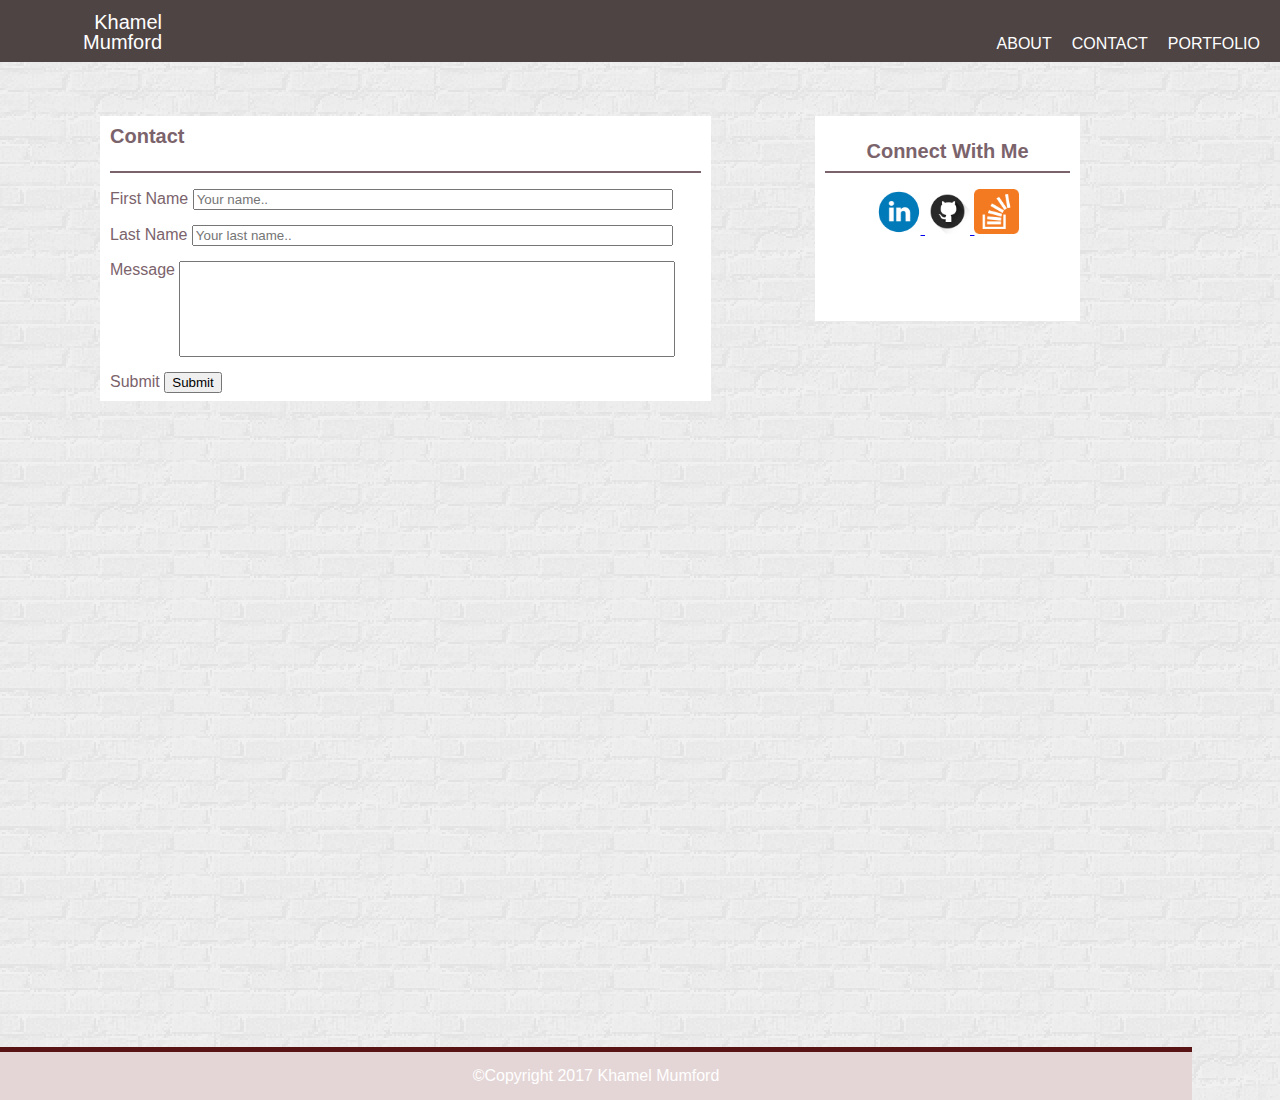
<file: contact.html>
<!DOCTYPE html>
<html lang="en-us">
<head>
	<meta charset="utf-8">
	<title>My Page One</title>
	 <link rel="stylesheet" type="text/css" href="assets/css/style.css">
</head>
<body>
	
	<header>
		<nav>
			<div id="fixed">​ 
				<a href="index.html">Khamel Mumford</a> 
			</div>​
			<ul>
				<li><a href="portfolio.html">PORTFOLIO</a></li>
					<li><a href="contact.html">CONTACT</a></li>
					<li><a href="index.html#about">ABOUT</a></li>
				</ul>
			</nav>
	</header>
	<br>
		    <main>
		    	 <div class="contact">
		    		<h1>Contact</h1>
		    		<div class="border"> </div>
		    		<br>
		    		<div id="contact">
		    		    <label for="fname">First Name</label>
					    <input type="text" id="fname" name="firstname" placeholder="Your name..">
					</div>
					<div>
					    <label for="lname">Last Name</label>
					    <input type="text" id="lname" name="lastname" placeholder="Your last name..">
					</div>
					<div>
						 <label for="mssg">Message</label>
					    <input type="text" id="mssg" name="message">
					</div>
					<div>
						 <label for="button">Submit</label>
					    <input type="submit" id="submit" name="submit">
					</div>
				</div>
				<div class="icons">
		    			<h1>
		    				Connect With Me
		    			</h1>
		    			<div class="border"> </div>
		    			<br>
		    			<div>
		    				 <a href="https://www.linkedin.com/in/khamel-mumford-098bb13">
		    				 	<img src="assets/images/if_linkedin_circle_color_107178.png">
		    				 </a>
		    				<a href="https://kmumford123.github.io/Basic-Portfolio/">
		    					<img src="assets/images/if_github_313107.png">
		    				</a>
		    				<a href=https://stackoverflow.com/users/8702635/khamel-mumford"">
		    					<img src="assets/images/if_overflow_386674.png">
		    				</a>
		    			</div>
		    	</div>
		    	<div class="clearfix">
		    </main>	
	<footer class="footer"> &copy;Copyright 2017 Khamel Mumford
	</footer>
</body>
</html>
</file>
<file: assets/css/style.css>
/* http://meyerweb.com/eric/tools/css/reset/ 
   v2.0 | 20110126
   License: none (public domain)
*/

html, body, div, span, applet, object, iframe,
h1, h2, h3, h4, h5, h6, p, blockquote, pre,
a, abbr, acronym, address, big, cite, code,
del, dfn, em, img, ins, kbd, q, s, samp,
small, strike, strong, sub, sup, tt, var,
b, u, i, center,
dl, dt, dd, ol, ul, li,
fieldset, form, label, legend,
table, caption, tbody, tfoot, thead, tr, th, td,
article, main, canvas, details, embed, 
figure, figcaption, footer, header, hgroup, 
menu, nav, output, ruby, section, summary,
time, mark, audio, video {
	margin: 0;
	padding: 0;
	border: 0;
	font-size: 100%;
	font: inherit;
	vertical-align: baseline;
}
/* HTML5 display-role reset for older browsers */
article, main, details, figcaption, figure, 
footer, header, hgroup, menu, nav, section {
	display: block;
}
body {
	line-height: 1;
}
ol, ul {
	list-style: none;
}
blockquote, q {
	quotes: none;
}
blockquote:before, blockquote:after,
q:before, q:after {
	content: '';
	content: none;
}
table {
	border-collapse: collapse;
	border-spacing: 0;
}

html, body{
	  position: relative;
  margin: 0;
  min-height: 100%;
		}
body {
		background-image: url("../images/brickwall/brickwall_@2X.png");
		height: 1100px;
		width: 1160px;
		font-family: ‘Lucida Grande’, ‘Lucida Sans Unicode’, Lucida, Verdana, Helvetica, Arial, sans-serif;
		color: #7b636c;
	}
h1 {
	font-weight: bolder;
	font-size: 20px;
}
#fixed {
	color: #f5f2f2;
	width: 150px;
	height: 20px;
	float: left;
	position: relative;
	left: 100;
	z-index: 1;
	font-family: ‘Lucida Grande’, ‘Lucida Sans Unicode’, Lucida, Verdana, Helvetica, Arial, sans-serif;
}

header{
				position: fixed;
				background:#4e4444;
				width: 100%;
				top:0;
				padding:0px;
				z-index: 25;
			}
			header nav div {
				margin: 12px;
				text-align: right;
				font-size: 15pt;
			}

			header nav ul{
				margin:10px;
				font-family: ‘Lucida Grande’, ‘Lucida Sans Unicode’, Lucida, Verdana, Helvetica, Arial, sans-serif;
			}

			header nav li{
				float: right;
				padding:10px;
				list-style-type:none;
			}

			header nav li a{
				text-decoration: none;
				color:#fff;
				transition: color 0.5s;
			}

			header nav li a:hover{
				color:rgba(255, 255, 255, 0.75);
			}	
			header nav div a{
				text-decoration: none;
				color:#fff;
				transition: color 0.5s;
			}		

		 }
.cleafix {
	clear: both;
}
main {
	background-color: #fff opacity:0.35;
	height: 425px;
	margin-top: 75px;
	margin-left: 100px;
	margin-right: 100px;
	width: 980px;
	padding-top: 25px;
    filter: alpha(opacity=.50); /* For IE8 and earlier */
		}
	main .about {
			background-color: #fff;
			height: 270px;
		    width: 591px;
		    padding: 15px;
		    float:left;
			}
			.about img.Jaxpic {
			float: left;
			margin-left: 5px;
			height: : 200px;
			width:  200px;;
			}
			 .about p {
				float: right;
				position: relative;
			    text-align: justify;
			    text-justify: inter-word;
			    width: 361px;
				}
		main .icons {
			height: 180px;
			width: 245px;
			float: right;
			background-color: white;
			padding-top: 25px;
			padding-right: 10px;
			padding-left: 10px;
			text-align: center;
		}
		main div a img {
			height: 45px;
			width: 45px;
		}

main .portfolio {
			background-color: #fff;
			height: 765px;
		    width: 591px;
		    padding: 22px;
		    float: left;
			}
main .portfolio h1 {
			margin-left: 15px;
			}
		.border {
			height: 10px;
			border-bottom: solid 2px #7b636c;
		}
		 .portimages-left {
		 	margin: 20px;
		 	margin-top:20px;
		 	position: relative;
		 	float: left;
		    text-align: center;
		    }
		    .portimages-left img, .portimages-right img {
		    width: 250px;
		    height: 186px;
		    /*background-color: #7b636c;*/
			}
			.portimages-right {
			margin: 20px;
		    margin-top:20px;
		 	position: relative;
		 	float: right;
		    text-align: center;
		    width: 250px;
		    height: 186px;
		    /*background-color: #7b636c;*/
			}
		.label {
			position: absolute;
			padding-top: 15px;
			top: 80%;
    		left: 50%;
    		height: 40px;
    		width: 100%;
		    transform: translate(-50%, -50%);
		    background-color: #7b636c;
		    color: white;
			}
	main .contact {
			background-color: #fff;
			height: 265px;
		    width: 591px;
		    padding: 10px;
		    float:left;
		}
		 .contact h1{
		 	margin-bottom: 15px;
		    border bottom: solid 3px grey;
			}
#fname,#lname {
	width: 80%;
	position: relative;
	margin-bottom: 15px;
}
#mssg {
	vertical-align: text-top;
	width: 82.5%;
	height: 90px;
	margin: : 14px;
	margin-bottom: 15px;
}
input [type=submit] {
    width: 100%;
    background-color: #4CAF50;
    color: white;
    padding: 14px 20px;
    margin: 8px 0;
    border: none;
    cursor: pointer;
}
input #submit [type=submit]:hover {
    background-color: #45a049;
}
.footer {
	height: : 100px;
	width:  100%;
	font-family: ‘Lucida Grande’, ‘Lucida Sans Unicode’, Lucida, Verdana, Helvetica, Arial, sans-serif;
	color: white;
	right: 0;
  	bottom: 0;
  	left: 0;
	background-color: #e4d6d6;
	border-top: 5px solid;
	border-color: #581414;
	position: absolute;
	padding: 1rem;
	text-align: center;
</file>
